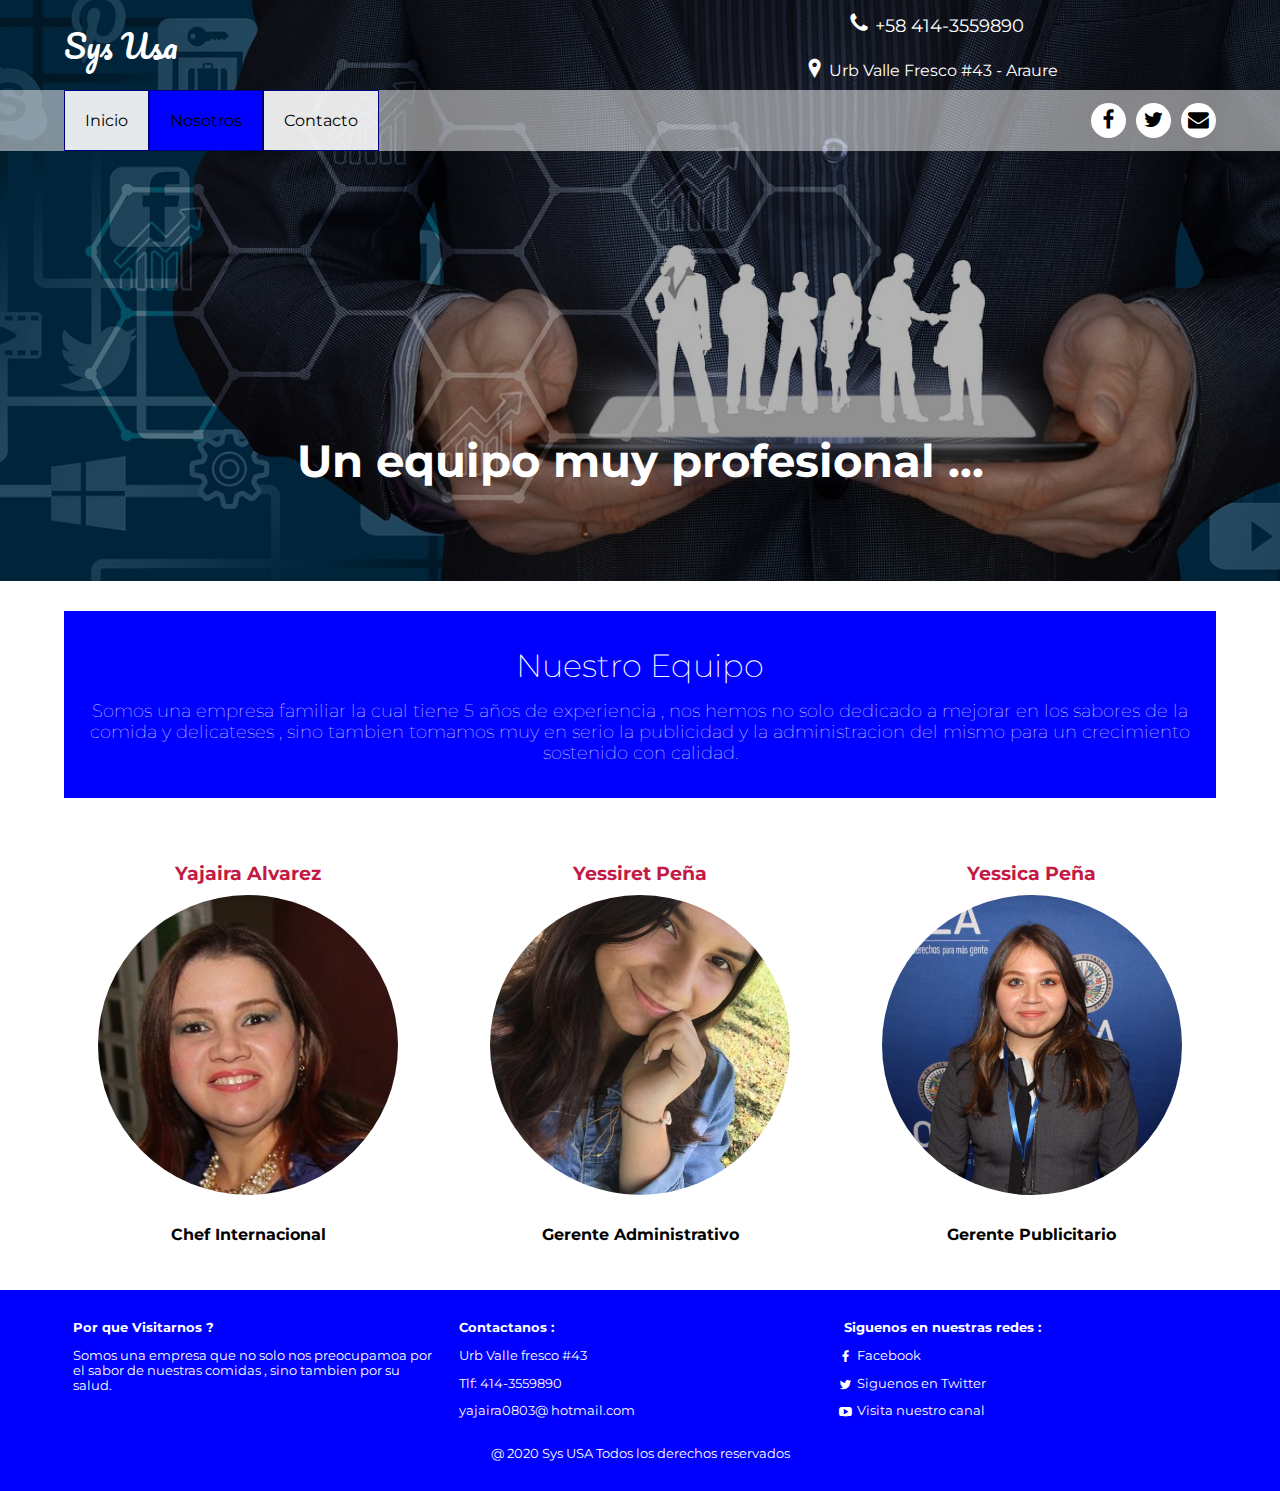
<file: nosotros.html>
<!DOCTYPE html>
<html lang="es">
<head>
	<meta charset="UTF-8">
	<title>Nosotros | Yaja Gourmet</title>
	<meta name="viewport" content="width=device-width, user-scalable=yes, initial-scale=1.0, maximum-scale=3.0, minimum-scale=1.0">
	<link rel="stylesheet" href="css/estilos.css">
	<link rel="stylesheet" href="css/nosotros.css">
	<link rel="stylesheet" href="css/styles.css">
	 
</head>
<body>
 <header class="main-header">
		<div class="container container--flex" >
			<div class="logo-container column column--50">
				<h1 class="logo">Sys Usa</h1>
			</div>
			<div class="main-header__contactInfo column column--50">
			 		<p class="main-header__contactInfo__phone">
						<span class="icon-phone">+58 414-3559890</span>
					</p>
			 		<p class="main-header__contactInfo__adress">
			 			<span class="icon-location">Urb Valle Fresco #43 - Araure<span>
			 		</p>
			</div>
		</div>
	</header>

<nav class="main-nav">
	<div class="container container--flex">
		<span class="icon-menu" id="btnmenu"></span>
		<ul class="menu" id="menu">
			<li class="menu__item"><a href="index.html" class="menu__link ">Inicio</a></li>
			<li class="menu__item"><a href="nosotros.html" class="menu__link menu__link--select">Nosotros</a></li>
			<li class="menu__item"><a href="contacto.html" class="menu__link">Contacto</a></li>
		</ul>
	
		<div class="social-icon">
			<a href="" class="social-icon__link"><span class="icon-facebook"></span></a>
			<a href="" class="social-icon__link"><span class="icon-twitter"></span></a>
			<a href="" class="social-icon__link"><span class="icon-mail"></span></a>
		</div>
	</div>
</nav>

<section class="banner">
	<img src="img/p7.jpg" alt="" class="banner__img">
	<div class="banner__content">Un equipo muy profesional ...</div>
</section>
<main class="main">
	<section class="group group--color">
		<div class="container">
			<h2 class="main__title">Nuestro Equipo</h2>
			<p class="main__txt">Somos  una empresa familiar la cual tiene 5 años de experiencia , nos hemos no solo dedicado a mejorar en los sabores de la comida y delicateses , sino tambien tomamos muy en serio la publicidad y la administracion del mismo para un crecimiento sostenido con calidad. </p>
		</div>	
	</section>
</main>
<br>
 	<section class="group our-team">
 		 
 		<div class="container container--flex">
 			<div class="column column--33">
 				<h3 class="our-team__title">Yajaira Alvarez</h3>
 				<img src="img/e6.jpg" alt="" class="our-team__img">
 				<p class="our-team__txt">Chef Internacional</p>
 			</div>
 			<div class="column column--33">
 				<h3 class="our-team__title">Yessiret Peña</h3>
 				<img src="img/e3.jpg" alt="" class="our-team__img">
 				<p class="our-team__txt">Gerente Administrativo</p>
 			</div>
 			<div class="column column--33">
 				<h3 class="our-team__title">Yessica Peña</h3>
 				<img src="img/e2.jpg" alt="" class="our-team__img">
 				<p class="our-team__txt">Gerente Publicitario</p>
 			</div>
 		</div>
	 </section>

</main>
 <footer class="main-footer">
	<div class="container container--flex1">
		<div class="column column--33">
			<h2 class="column__title">Por que Visitarnos ?</h2>
			<p class="column__txt"> Somos una empresa que no solo nos preocupamoa por el sabor de nuestras comidas , sino tambien por su salud.</p>
		</div>
		<div class="column column--33">
			<h2 class="column__title">Contactanos :</h2>
			<p class="column__txt">Urb Valle fresco #43</p>
			<p class="column__txt">Tlf: 414-3559890</p>
			<p class="column__txt">yajaira0803@
			hotmail.com</p>
		</div>
		<div class="column column--33">
			<h2 class="column__title">Siguenos en nuestras redes :</h2>
			<p class="column__txt"><a href="" class="icon-facebook">Facebook</a></p>
			<p class="column__txt"><a href="" class="icon-twitter">Siguenos en Twitter</a></p>
			<p class="column__txt"><a href="" class="icon-youtube">Visita nuestro canal</a></p>
		</div>
		<p class="copy">@ 2020 Sys USA  Todos los derechos reservados </p>
	</div>

</footer>

<script src="js/menu.js"></script>
</body>
</html>
</file>
<file: css/estilos.css>
@import url('https://fonts.googleapis.com/css?family=Montserrat|Pacifico&display=swap');
*{
	box-sizing: border-box;
}
body{
	font-family: 'Montserrat', sans-serif;
	/*font-family: 'Pacifico', cursive;*/
	margin: 0;
}
/*----------------Estilos bases ----------*/
img{
	display: block;
	width:100%;
	max-width: 100%
}
h1,h2,h3,h4,h5,h6{
	margin: 0;
}
.container{
	width: 100%;
	margin: auto;
}
.container--flex{
	display: flex;
	flex-wrap: wrap;
	justify-content: space-between;
  	align-items: center;
}
.container--flex1{
	display: flex;
	flex-wrap: wrap;
	justify-content: space-between;
}  	 
.column{
	width: 100%;
}
/*----------------Estilos cabecera ----------*/
.main-header{
	width: 100%;
}
.logo{
	font-size: 1.8em;
	color:#de423a;
	padding: 10px;
	font-family: 'Pacifico', cursive;
	font-weight: 100;
}
.main-header__contactInfo__phone{
	background:#de423a;
	color: white;
	margin: 0 auto;
	padding: 10px;
}
.main-header__contactInfo__adress{
	padding: 10px;
	margin: 0px auto;
}
.main-header [class*="icon-"]:before {
	position: relative;
	top: 2px;
	right: 5px;
	font-size: 1.2em;
}
/*----------------Estilos menu ----------*/

.main-nav {
	width: 100%;
	position: relative;
	z-index: 2000;
	padding: 10px;
	background: rgba(255,255,255,0.5);
}
.icon-menu{
	display: block;
	color: black;
	border: 2px solid black;
	border-radius: 3px;
	width: 40px;
	height: 40px;
	line-height: 42px;
	text-align: center;
	cursor: pointer;
	font-size: 1.5em;
}
.social-icon{
	display: flex;
	justify-content: space-between;

}
.social-icon [class*="icon-"]{
	color: black;
	margin-left: 10px;
	display:flex;
	justify-content: center;
	align-items: center;
	font-size: 1.3em;
	width: 35px;
	height: 35px;
	background: white;
	border-radius: 50%;
}
.social-icon__link{
	text-decoration: none;
}
.menu{
	position: absolute;
	top:60px;
	left: 0;
	width: 100%;
	background: rgba(255,255,255,0.8);
	padding: 0;
	margin: 0;
	list-style: none;
	text-align: center;
	height:0;
	overflow: hidden;
	transition: height .4s linear;

}
.menu__link{
	display: block;
	padding: 15px;
	color:black;
	text-decoration: none;
	border:0.5px solid navy;
}
.menu__link--select{
	background: blue;
}
.menu__link:hover{
	background: lightblue;
	color:white;
}
.mostrar{
	height:149px;
}

/*----------------Estilos banner ----------*/
.banner{
	margin-top: -55px;
	position: relative;
}
.banner:before {
	content:'';
	position: absolute;
	width: 100%;
	height: 100%;
	background: rgba(0,0,0,0.3);
	z-index: 1000;
	top=0;
}
.banner__img{
	width: 100%;
	height: 500px;
	object-fit: cover;
}
.banner__content{
	width: 90%;
	color: white;
	text-align: center;
	position: absolute;
	z-index: 1500;
	top: 80%;
	left: 50%;
	transform: translateX(-50%) translateY(-50%);
	font-size: 1.5em;
	font-weight: bold;
}
 
/*----------------Estilos Principal ----------*/
.group--color .container {
	background: blue;
	color: white;
	padding: 10px;
	text-align: center;
} 
.main__title {
	margin: 15px 0;
	font-size: 2.0em;
	font-weight: 200;
}
.main__txt {
	margin: 15px 0;
	font-size: 1.1em;
	font-weight: 100;
}
.column__title{
	font-size: 1.3em;
}
.main__about__description .column:nth-child(1) img {
	width:100%;
	max-height: 450px;
	object-fit: cover;
	}	 
}
.main__about__description .column:nth-child(2){
	padding: 0px;
}
.btn{
	display: block;
	text-align: center;
	text-decoration: none;
	width: 120px;
	background: #de423a;
	color: white;
	padding: 10px;
	margin: 10px auto;
}
.group__title{
	font-family: 'Pacifico', cursive ;
	text-align: center;
	font-weight: 100;	
	font-size: 1.8em;
	margin: 30px;
}
.today-special .column{
	margin-bottom: 3px;
	text-align: center;
	padding: 1px 1px;
}
.today-special__img{
	margin: auto;
	max-width: 350px;
}
.today-special__title{
	 font-size: 0.7em;
	font-weight: bold; 
}
.today-special__price{
	 font-size: 0.8em;
	 color:#c41944;
	 font-weight: bold;
}	 

/*----------------Estilos Footer ----------*/
.main-footer {
	background: blue;
	color: white;
	padding: 10px;
	padding-top: 20px;
	padding-bottom: 20px;
	font-size: .8em;
}
.copy{
	text-align: center;
	margin: auto;
	margin-top: 15px;
}
.main-footer [class*="icon-"] {
	color: white;
 	text-decoration: none;
 	
}
.main-footer [class*="icon-"]:before {
	position: relative;
	top: 3px;
	right: 5px;
}
/*----------------Estilos Responsive ----------*/
@media screen and (min-width: 370px){
	.logo{
		color:white;
	}
	.main{
		padding-bottom: 15px;
	}
	.main-header__contactInfo{
		text-align: center;
	}
	.main-header__contactInfo__phone{
		background: none;
	}
/*	.main-nav {
		background: rgba(0,0,0,0.85);
	}*/
	.main-header__contactInfo__adress{
		color: white;
	}
	.banner {
		margin-top: -170px;
		z-index: -1000;
	}	
	.banner__img{
		height: 600px;	
	}		
	.banner__content{
		font-size: 2em;
	}
	.column--50{
		width:49%;
	}
	.column--50-25{
		width: 32%;
	}
	.column--33{
		width: 32%;
	}
	.main__about__description .column:nth-child(2){
		padding: 20px;
		font-size: .9em;
	}
	.main__about__description .btn{
		margin: 0;
	}
	.today-special .column{
		border: 1px solid navy;
		padding: 2px 2px;
		border-radius: 2px;
	}
	.today-special__img{
		height: 170px;
		object-fit: cover;
	}
	 
	.main__about__description .column:nth-child(1) img{
		width: 100%;
		max-height: 360px;
		object-fit: cover;
	}
}
@media screen and (min-width: 768px){
	.main__title{
		font-style: 2.2em;
	}
	.main__about__description {
		 margin-top: 30px;
	}
	.main__about__description .column--50:nth-child(2){
		 font-size: 1em;
	}
	.main__about__description .column--50:nth-child(2) .column__txt{
		 line-height: 30px;
	}
	.column--50-25{
		width:24%;
	}
	.column__title{
		font-size: 1em;
	}
	.group__title{
		font-size: 2.2em;
	}
	.today-special__title{
	 font-size: 1.0em;
	 padding-top: 10px;
	 padding-bottom: 10px;
	}
	.main__about__description .column:nth-child(1) img{
		width: 100%;
		max-height: 460px;
		object-fit: cover;
	}
}
@media screen and (min-width: 1024px){
	.container{
		width: 90%;
	}
	.logo{
		font-size: 2em;
		padding: 0;
	}
	.main-header__contactInfo__phone,.main-header__contactInfo__adrres{
		padding-right: 0;
		font-size: 1.15em;
	}
	.main-nav{
		padding: 0;
	}
	.banner__content{
		font-size: 2.8em;
	}
	.icon-menu{
		display: none;
	}
	.menu{
	 	display: flex;
	 	height: auto;
	 	position: static;
	 	width: auto;
	}
	.menu__link{
		padding: 20px;
	}
	.group--color .container{
		margin-top: 30px;
		margin-bottom: 30px;
		padding: 20px;
	}
	.main__title{
		font-style: 2.2em;
	}
	.today-special__img{
		height: 250px;
		object-fit: cover;
	}
	.today-special__title{
		font-style: 1.4em;
	}
	.today-special__price{
		font-style: 1.8em;
	}
	.main-footer{
		padding-top: 30px;
		padding-bottom: 30px;
	}
	.main__about__description .column:nth-child(1) img{
		width: 100%;
		max-height: 550px;
		object-fit: cover;
	}
}
</file>
<file: css/nosotros.css>
.our-team{
 	text-align: center;
 	margin-bottom: 20px;
 }
 .our-team 
 .our-team__title{
  
 	color: #c41944;
 	font-weight: bold;
 	font-style: 1.8em;
 	margin-bottom: 10px;
 }
 .our-team__img{
 	width: 200px;
 	height: 200px;
 	object-fit: cover;
 	border-radius: 50%;
 	margin:auto;
	margin-bottom: 20px;
 }
 .our-team__txt{
	padding: 10px;
	text-align: center;
	font-weight: bold;
 }
@media screen and (min-width: 480px){
	.our-team__img{
		width: 150px;
		height: 150px;
	}
}
@media screen and (min-width: 768px){
	.our-team__img{
		width: 230px;
		height: 230px;
	}
}
@media screen and (min-width: 1024px){
	.our-team__img{
		width: 300px;
		height: 300px;
	}
	.our-team__title{
   	font-style: 2.3em;
 	}
}
</file>
<file: css/styles.css>
@charset "UTF-8";

@font-face {
  font-family: "sitio-web";
  src:url("../fonts/sitio-web.eot");
  src:url("../fonts/sitio-web.eot?#iefix") format("embedded-opentype"),
    url("../fonts/sitio-web.woff") format("woff"),
    url("../fonts/sitio-web.ttf") format("truetype"),
    url("../fonts/sitio-web.svg#sitio-web") format("svg");
  font-weight: normal;
  font-style: normal;

}

[data-icon]:before {
  font-family: "sitio-web" !important;
  content: attr(data-icon);
  font-style: normal !important;
  font-weight: normal !important;
  font-variant: normal !important;
  text-transform: none !important;
  speak: none;
  line-height: 1;
  -webkit-font-smoothing: antialiased;
  -moz-osx-font-smoothing: grayscale;
}

[class^="icon-"]:before,
[class*=" icon-"]:before {
  font-family: "sitio-web" !important;
  font-style: normal !important;
  font-weight: normal !important;
  font-variant: normal !important;
  text-transform: none !important;
  speak: none;
  line-height: 1;
  -webkit-font-smoothing: antialiased;
  -moz-osx-font-smoothing: grayscale;
}

.icon-facebook:before {
  content: "\61";
}
.icon-twitter:before {
  content: "\62";
}
.icon-mail:before {
  content: "\63";
}
.icon-youtube:before {
  content: "\64";
}
.icon-location:before {
  content: "\65";
}
.icon-phone:before {
  content: "\66";
}
.icon-menu:before {
  content: "\67";
}
</file>
